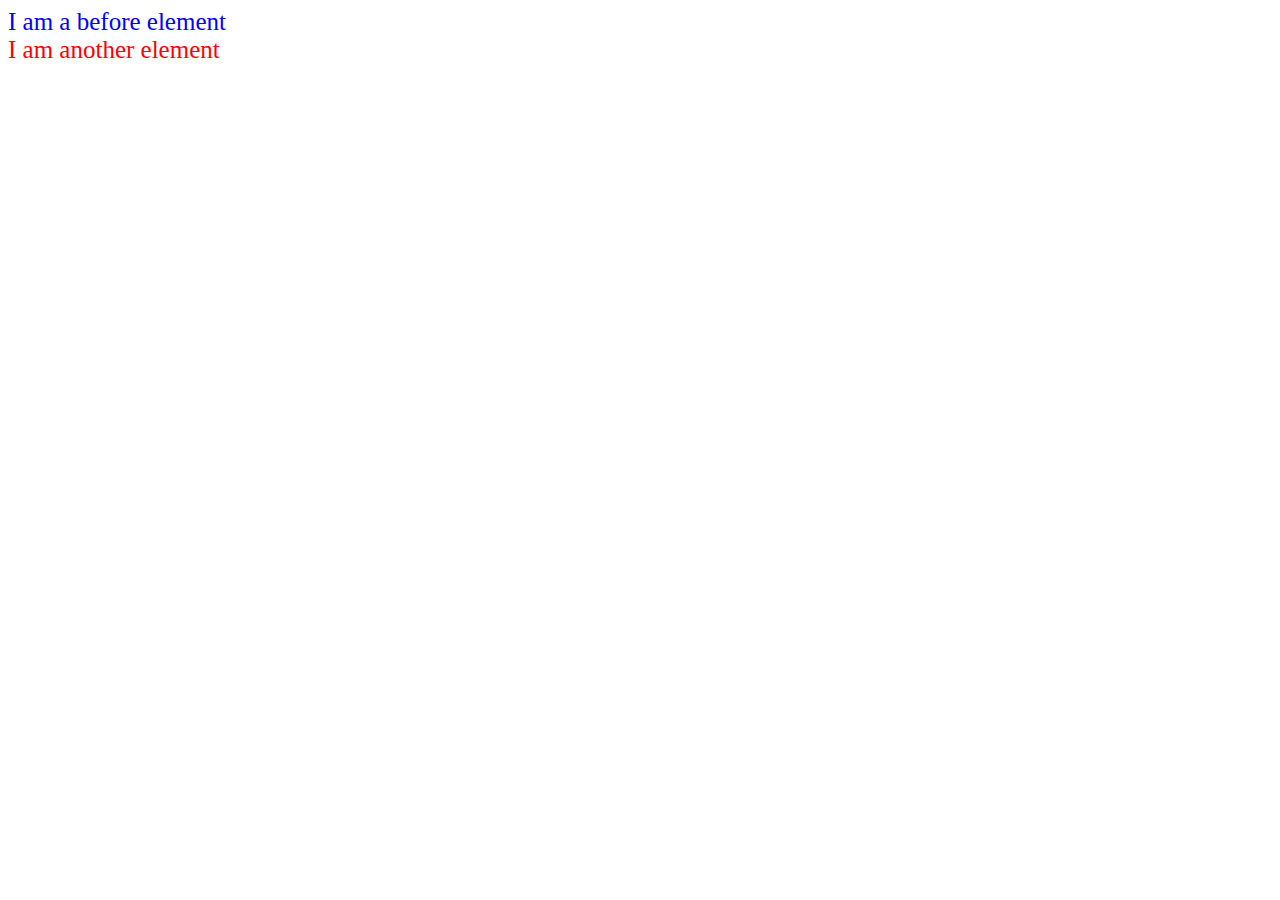
<file: Fontawesome_file/index.html>
<!DOCTYPE html>
<html>
<head>
<style>

	.box:before {
  content:var(--content,"I am a before element");
  color:var(--color, red);
  font-size:25px;
}

</style>
</head>
<body>


<div class="box"></div>
<div class="box"></div>

<script>


		document.querySelectorAll('.box')[0].style.setProperty("--color", "blue");
		document.querySelectorAll('.box')[1].style.setProperty("--content", "'I am another element'");


</script>

</body>
</html>
</file>
